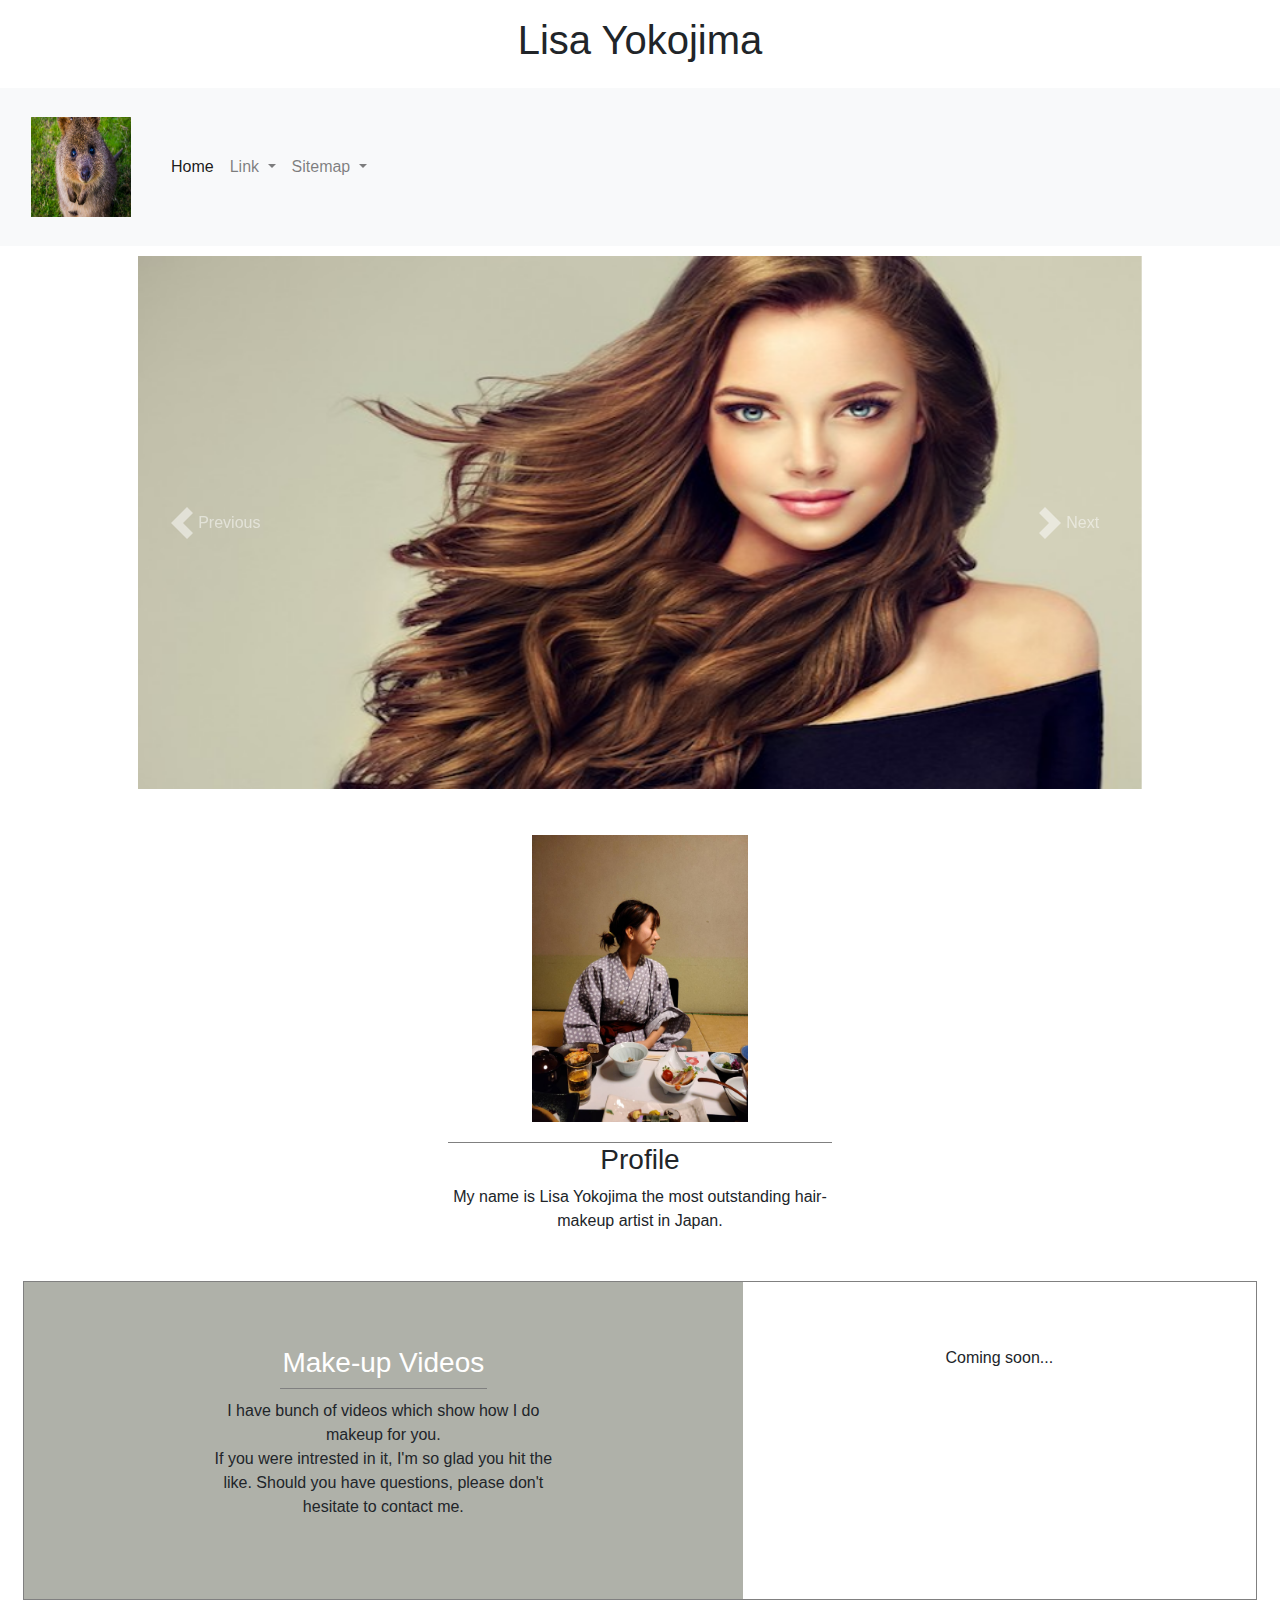
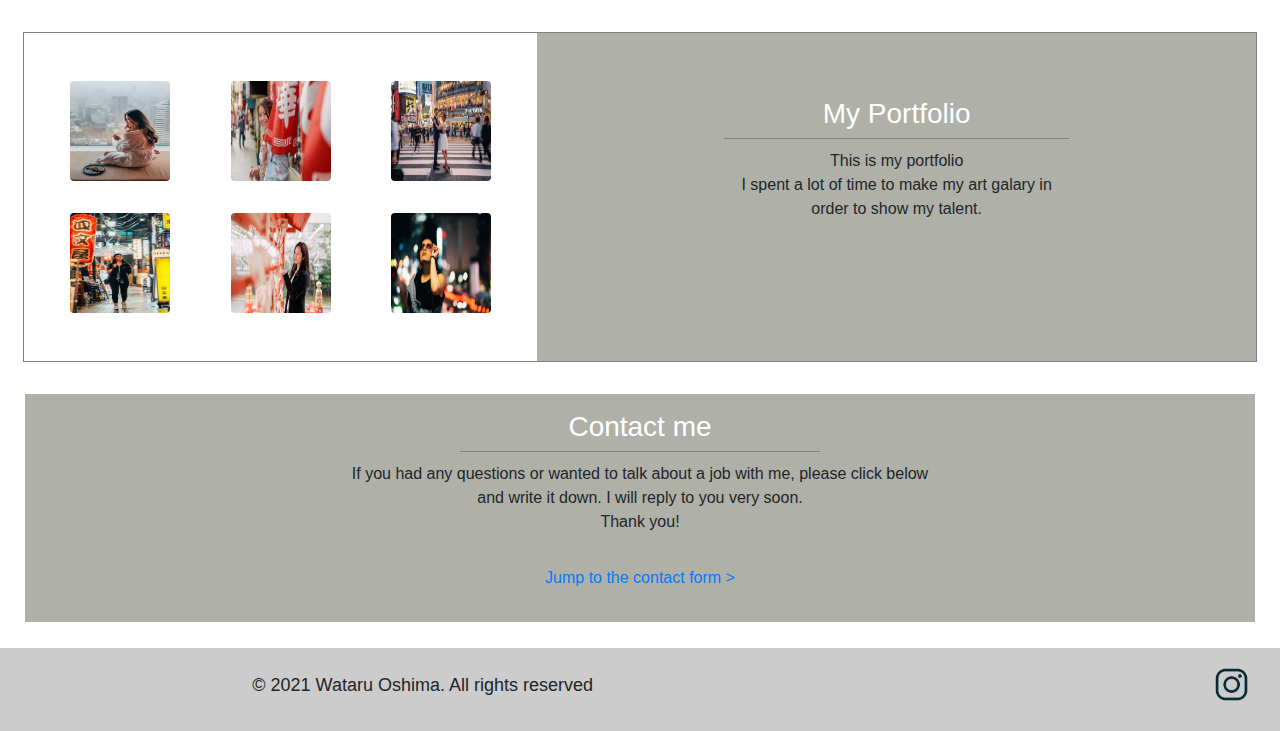
<file: index.html>
<!DOCTYPE html>
<html lang="en" dir="ltr">

<head>
  <title>Lisa_HP</title>
  <meta charset="utf-8">
  <meta name="viewport" content="width=device-width, initial-scale=1, shrink-to-fit=no">
  <link rel="stylesheet" href="main.css">
  <link rel="stylesheet" href="animation.css">

  <style>
    [class*="col"] {
      padding: 1rem;
      /* background-color: #033332;
      border: 2px solid gray;
      color: #fff; */
      text-align: center;
    }

    [class*="con"] {
      padding: 1rem;
      /* background-color: #82d418;
      border: 2px solid gray;
      color: #fff; */
      text-align: center;
    }
  </style>
  <link href="https://cdn.jsdelivr.net/npm/bootstrap@5.0.0-beta1/dist/css/bootstrap.min.css" rel="stylesheet" integrity="sha384-giJF6kkoqNQ00vy+HMDP7azOuL0xtbfIcaT9wjKHr8RbDVddVHyTfAAsrekwKmP1" crossorigin="anonymous">
  <link rel="stylesheet" href="https://maxcdn.bootstrapcdn.com/bootstrap/4.0.0/css/bootstrap.min.css" integrity="sha384-Gn5384xqQ1aoWXA+058RXPxPg6fy4IWvTNh0E263XmFcJlSAwiGgFAW/dAiS6JXm" crossorigin="anonymous">

</head>

<body>
  <div class="wrap fade-in">
    <div class="container-fluid text-start fade-in"  id="nameOnTop">
      <h1>Lisa Yokojima</h1>
    </div>
    <header>
      <nav class="navbar navbar-expand-lg navbar-light bg-light">
        <div class="container-fluid">
          <a class="navbar-brand" href="#">
            <img src="images/home_icon.jpg" alt="" style="width: 100px; height: 100px;">
          </a>
          <button class="navbar-toggler" type="button" data-bs-toggle="collapse" data-bs-target="#navbarSupportedContent" aria-controls="navbarSupportedContent" aria-expanded="false" aria-label="Toggle navigation">
            <span class="navbar-toggler-icon"></span>
          </button>
          <div class="collapse navbar-collapse" id="navbarSupportedContent">
            <ul class="navbar-nav me-auto mb-2 mb-lg-0">
              <li class="nav-item">
                <a class="nav-link active" aria-current="page" href="index.html">Home</a>
              </li>
              <li class="nav-item dropdown">
                <a class="nav-link dropdown-toggle" href="#" id="navbarDropdown" role="button" data-bs-toggle="dropdown" aria-expanded="false">
                  Link
                </a>
                <ul class="dropdown-menu" aria-labelledby="navbarDropdown">
                  <li><a class="dropdown-item" href="https://www.instagram.com/chibi_risa_/">Instagram</a></li>
                </ul>
              </li>
              <li class="nav-item dropdown">
                <a class="nav-link dropdown-toggle" href="#" id="navbarDropdown" role="button" data-bs-toggle="dropdown" aria-expanded="false">
                  Sitemap
                </a>
                <ul class="dropdown-menu" aria-labelledby="navbarDropdown">
                  <li><a class="dropdown-item" href="videos.html">Make up Videos</a></li>
                  <li><a class="dropdown-item" href="portfolio.html">Portfolio</a></li>
                  <li>
                    <hr class="dropdown-divider">
                  </li>
                  <li><a class="dropdown-item" href="http://pgserver.php.xdomain.jp/webForm.php">Contact me</a></li>
                </ul>
              </li>
            </ul>
          </div>
        </div>
      </nav>
    </header>
    <!-- need to modify the aspect ratio -->
    <!-- Carousel-slides -->

    <div class="carousel-inner mx-auto" style="width:80%; padding: 10px;">
      <div id="carouselExampleControls" class="carousel slide" data-bs-ride="carousel">
        <div class="carousel-inner">
          <div class="carousel-item active">
            <img src="images/slideImage1.jpg" class="d-block w-100" alt="..." style="height: 533px;">
          </div>
          <div class="carousel-item">
            <img src="images/slideImage2.jpg" class="d-block w-100" alt="..." style="height: 533px;">
          </div>
          <div class="carousel-item">
            <img src="images/slideImage3.jpg" class="d-block w-100" alt="..." style="height: 533px;">
          </div>
        </div>
        <a class="carousel-control-prev" href="#carouselExampleControls" role="button" data-bs-slide="prev">
          <span class="carousel-control-prev-icon" aria-hidden="true"></span>
          <span class="visually-hidden">Previous</span>
        </a>
        <a class="carousel-control-next" href="#carouselExampleControls" role="button" data-bs-slide="next">
          <span class="carousel-control-next-icon" aria-hidden="true"></span>
          <span class="visually-hidden">Next</span>
        </a>
      </div>
    </div>
    <!-- If you wanted to put some animation, then modify here. -->

    <!-- Profile -->
    <div class="container-md">
      <div class="row">
        <div class="col mx-auto" style="width: 50%; padding: 0px 0px;">
          <img src="images/thumbnail.jpg" class="rounded mx-auto d-block _img-style"  alt="...">
          <div class="borderBottomGray mx-auto">
          </div>
          <h3>Profile</h3>
          <div class="textWrap mx-auto" style="width: 30%">
            <p>My name is Lisa Yokojima the most outstanding hair-makeup artist in Japan.</p>
          </div>
        </div>
      </div>
    </div>
    <!-- Make up Videos -->
    <div class="container-fluid" id="makeUpVideos">
      <div class="row mx-2" style="border: 1px solid gray;">
        <div class="col-md-7" style="background-color: rgb(175, 177, 169);">
          <div class="py-5">
            <h3>
              <a href="videos.html" style="color: white;">Make-up Videos</a>
            </h3>
            <div class="borderBottomGray mx-auto" style="width: 30%;">
            </div>
            <div class="textWrap mx-auto" style="width: 50%; padding-top: 10px;">
              <p>I have bunch of videos which show how I do makeup for you. <br>
                If you were intrested in it, I'm so glad you hit the like. Should you have questions, please don't hesitate to contact me.

              </p>
            </div>
          </div>

        </div>
        <div class="col-md-5">
          <div class="py-5">
            <p>Coming soon...</p>
            <!-- The video is supported to play automatically but not work properly. Check it later. -->
            　
            <!-- <video class="mx-auto py-5" width="50%" height="auto" controls>
              <source src="videos/makeupvideo001.mp4" type="video/mp4">
              Your browser does not support the video tag.
            </video> -->
          </div>

        </div>

      </div>
    </div>

    <!-- !PORTOFOLIO!  -->
    <div class="container-fluid" id="Portfolio">
      <div class="rowR mx-2" style="border: 1px solid gray;">
        <div class="col-md-5">
          <div class="row row-cols-3">
            <div class="col">
              <img src="images/sample1.jpg" class="rounded" style="width:100px; height:100px;" alt="...">
            </div>
            <div class="col">
              <img src="images/sample2.jpg" class="rounded" style="width:100px; height:100px;" alt="...">
            </div>
            <div class="col">
              <img src="images/sample3.jpg" class="rounded" style="width:100px; height:100px;" alt="...">
            </div>
            <div class="col">
              <img src="images/sample4.jpg" class="rounded" style="width:100px; height:100px;" alt="...">
            </div>
            <div class="col">
              <img src="images/sample5.jpg" class="rounded" style="width:100px; height:100px;" alt="...">
            </div>
            <div class="col">
              <img src="images/sample6.jpg" class="rounded" style="width:100px; height:100px;" alt="...">
            </div>
          </div>
        </div>
        <div class="col-md-7 mx-auto" style="background-color: rgb(175, 177, 169);">
          <div class="py-5">
            <h3>
              <a href="portfolio.html" style="color: white">My Portfolio</a>
            </h3>
            <div class="borderBottomGray mx-auto" style="width: 50%;">
            </div>
            <div class="textWrap mx-auto" style="width: 50%; padding-top: 10px;">
              <p>This is my portfolio <br>
                I spent a lot of time to make my art galary in order to show my talent.
              </p>
            </div>
          </div>
        </div>
      </div>
    </div>

    <!-- Contact Form -->

    <div class="container-fluid" id="contactMe">
      <div class="col-m-12" style="background-color:rgb(175, 177, 169);  margin: 0px 10px 0px 10px">
        <h3 style="color: white;">Contact me</h3>
        <div class="borderBottomGray mx-auto">
        </div>
        <div class="textWrap mx-auto" style="width: 50%; padding-top: 10px;">
          <p>If you had any questions or wanted to talk about a job with me, please click below and write it down. I will reply to you very soon.<br>
            Thank you!
          </p>
        </div>

        <div class="col">
          <a href="http://pgserver.php.xdomain.jp/webForm.php"> Jump to the contact form ></a>
        </div>
      </div>

    </div>


    <footer>
      <div class="cnotainer-fluid" style="margin: 10px 0px 0px 0px;">
        <div class="rowR" style="background-color: rgba(0, 0, 0, 0.2);">
          <div class="col-md-8 mx-auto pt-4" style="font-size: 18px;">
            <p>© 2021 Wataru Oshima. All rights reserved</p>
          </div>

          <div class="col-md-4" style="padding: 0px;">
            <div class="row justify-content-end" style="padding: 0px 40px 0px 0px;">
              <div class="col-2 _contentEnd">
                <a href="https://www.instagram.com/chibi_risa_/">
                  <img src="images/iconfinder_SocialMedia_Instagram-Outline_2959748.png" alt="Instagram icon" style="width: 100%; height: auto;">
                </a>
              </div>
            </div>


          </div>
        </div>
      </div>
    </footer>

    <div id="wrap">

    </div>






  </div>

  <script src="https://cdn.jsdelivr.net/npm/bootstrap@5.0.0-beta1/dist/js/bootstrap.bundle.min.js" integrity="sha384-ygbV9kiqUc6oa4msXn9868pTtWMgiQaeYH7/t7LECLbyPA2x65Kgf80OJFdroafW" crossorigin="anonymous"></script>
  <script src="https://code.jquery.com/jquery-3.2.1.slim.min.js" integrity="sha384-KJ3o2DKtIkvYIK3UENzmM7KCkRr/rE9/Qpg6aAZGJwFDMVNA/GpGFF93hXpG5KkN" crossorigin="anonymous"></script>
  <script src="https://cdnjs.cloudflare.com/ajax/libs/popper.js/1.12.9/umd/popper.min.js" integrity="sha384-ApNbgh9B+Y1QKtv3Rn7W3mgPxhU9K/ScQsAP7hUibX39j7fakFPskvXusvfa0b4Q" crossorigin="anonymous"></script>
  <script src="https://maxcdn.bootstrapcdn.com/bootstrap/4.0.0/js/bootstrap.min.js" integrity="sha384-JZR6Spejh4U02d8jOt6vLEHfe/JQGiRRSQQxSfFWpi1MquVdAyjUar5+76PVCmYl" crossorigin="anonymous"></script>



</body>

</html>
</file>
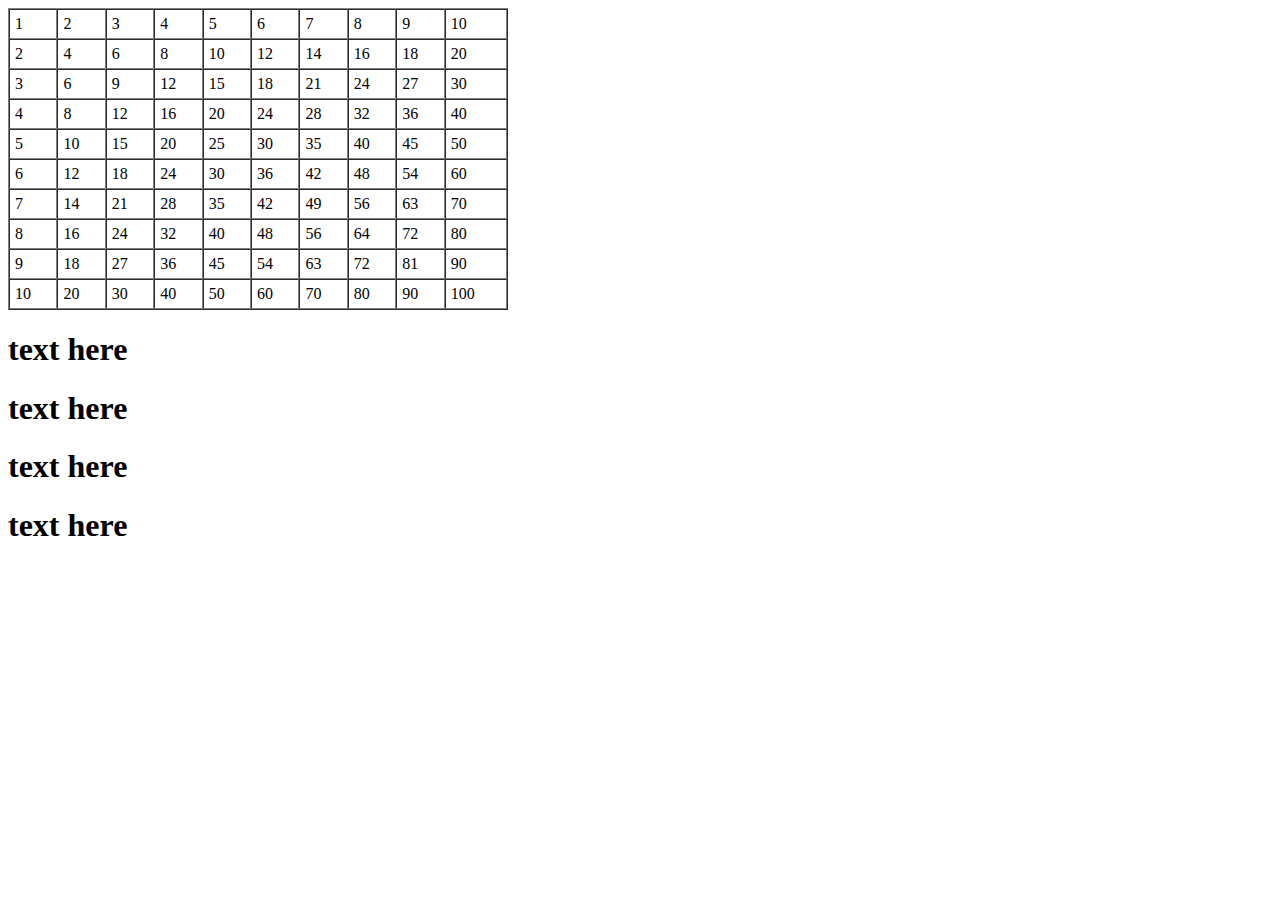
<file: javascriptsample.html>
<html>
<head>
  <title>Multiplication Table</title>
  <link rel="stylesheet" href="animation.css">
  <script type="text/javascript">
    var rows = prompt("How many rows for your multiplication table?");
    var cols = prompt("How many columns for your multiplication table?");
    if(rows == "" || rows == null)
   		 rows = 10;
    if(cols== "" || cols== null)
   		 cols = 10;
    createTable(rows, cols);
    function createTable(rows, cols)
    {
      var j=1;
      var output = "<table border='1' width='500' cellspacing='0'cellpadding='5'>";
      for(i=1;i<=rows;i++)
      {
    	output = output + "<tr>";
        while(j<=cols)
        {
  		  output = output + "<td>" + i*j + "</td>";
   		  j = j+1;
   		}
   		 output = output + "</tr>";
   		 j = 1;
    }
    output = output + "</table>";
    document.write(output);
    }
  </script>
</head>
<body>
  <section class="yellow">
    <h1>text here</h1>
  </section>

  <section class="tag red">
    <h1>text here</h1>
  </section>

  <section class="tag blue">
    <h1>text here</h1>
  </section>

  <section class="tag green">
    <h1>text here</h1>
  </section>
</body>
</html>
</file>
<file: animation.css>
.fade-enter-active, .fade-leave-active {
    transition: opacity 2s;
}

.fade-enter {
  opacity: 0;
  transform: translateY(100px);
}

.fade-enter-to {
  opacity: 1;
  transform: translateY(0px);
}
.fade-leave {
  opacity: 1;
  transform: translateY(0px);
}
.fade-leave-to {
  opacity: 0;
  transform: translateY(100px);
}

.fadeIn {
  animation: fadeIn 2s;
  transition: 1s;
  opacity: 0;
  transform: translateY(100px);
}

.fadeIn:hover {
  position: absolute;
  transform: translateY(0px);
  opacity: 1;
}

@@keyframes fadeIn {
  0% {
    opacity: 0;
    transform: translateY(100px);
  }
  100% {
    opacity: 1;
    transition: translateY(100px);
  }
}
</file>
<file: main.css>
// Required
@import "../node_modules/bootstrap/scss/functions";
@import "../node_modules/bootstrap/scss/variables";
@import "../node_modules/bootstrap/scss/mixins";

// Optional
@import "../node_modules/bootstrap/scss/root";
@import "../node_modules/bootstrap/scss/reboot";
@import "../node_modules/bootstrap/scss/type";
@import "../node_modules/bootstrap/scss/images";
@import "../node_modules/bootstrap/scss/containers";
@import "../node_modules/bootstrap/scss/grid";

* {
  margin: 0;
  padding: 0;
}
.wrap {
  overflow: hidden;
}
.borderBottomGray {
  border-bottom: 1px solid gray;
  width: 30%
}
.textWrap {
  display: flex;
  flex-wrap: wrap;
}

.rowS {
  --bs-gutter-x: 1.5rem;
  --bs-gutter-y: 0;
  display: flex;
  flex-wrap: wrap;
  margin-top: calc(var(--bs-gutter-y) * -1);
  margin-right: calc(var(--bs-gutter-x) / -2);
  margin-left: calc(var(--bs-gutter-x) / -2);
}
.rowS > * {
  flex-shrink: 0;
  width: 100%;
  max-width: 100%;
  padding-right: calc(var(--bs-gutter-x) / 2);
  padding-left: calc(var(--bs-gutter-x) / 2);
  margin-top: var(--bs-gutter-y);
}

.rowR {
  --bs-gutter-x: 1.5rem;
  --bs-gutter-y: 0;
  display: flex;
  flex-wrap: wrap-reverse;
  margin-top: calc(var(--bs-gutter-y) * -1);
  margin-right: calc(var(--bs-gutter-x) / -2);
  margin-left: calc(var(--bs-gutter-x) / -2);
}
.rowR > * {
  box-sizing: border-box;
  flex-shrink: 0;
  width: 100%;
  max-width: 100%;
  padding-right: calc(var(--bs-gutter-x) / 2);
  padding-left: calc(var(--bs-gutter-x) / 2);
  margin-top: var(--bs-gutter-y);
}

.containerWideOpen {
  width: 100%;
  height: 50px;
}
._contentEnd {
  display: flex;
  justify-content: flex-end;
}


._col60 {
  flex: 1 0 0%;
  height: 60%;
}
._col40 {
  flex: 1 0 0%;
  height: 40%;
}
._col-md-4WithParticularHeight {
  flex: 0 0 auto;
  width: 33.3333333333%;
  height:600px
}

._col30 {
  flex: 1 0 0%;
  height: 30%;
}
._col70 {
  flex: 1 0 0%;
  height: 70%;
}
._img-style {
  width:20%;
  height:auto;
  padding: 20px;
}

.fade-in {
animation: fadeIn ease 3s;
-webkit-animation: fadeIn ease 3s;
-moz-animation: fadeIn ease 3s;
-o-animation: fadeIn ease 3s;
-ms-animation: fadeIn ease 3s;
}
@keyframes fadeIn {
0% {opacity:0;}
100% {opacity:1;}
}

@-moz-keyframes fadeIn {
0% {opacity:0;}
100% {opacity:1;}
}

@-webkit-keyframes fadeIn {
0% {opacity:0;}
100% {opacity:1;}
}

@-o-keyframes fadeIn {
0% {opacity:0;}
100% {opacity:1;}
}

@-ms-keyframes fadeIn {
0% {opacity:0;}
100% {opacity:1;}
}
@media (max-width: 768px){

  ._col60 {
    flex: 1 0 0%;
    height: 50%;
  }
  ._col40 {
    flex: 1 0 0%;
    height: 50%;
    padding: 3px;
    margin: 0px;
  }
  ._col-md-4WithParticularHeight {
    flex: 0 0 auto;
    width: 100%;
    height: auto;
  }
  ._col30 {
    flex: 1 0 0%;
    height: auto;
  }
  ._col70 {
    flex: 1 0 0%;
    height: 100%;
  }

  ._img-style {
    width:40%;
    height:auto;
    padding: 20px;
  }

}
</file>
